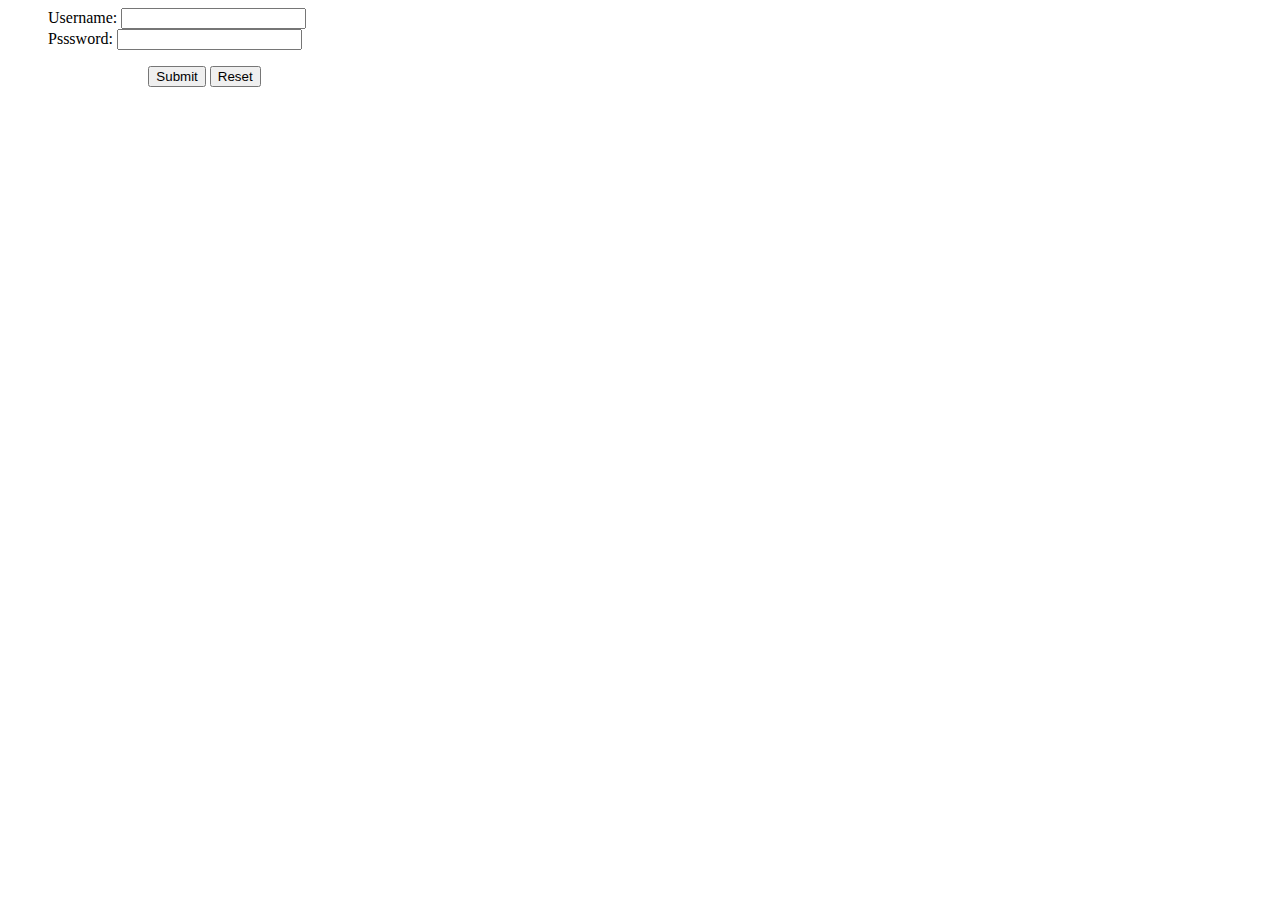
<file: tmp.html>
<html>
 <head>
  <title>登陆</title>
 </head>
 <body>
  <form name="fangbei" method="post" action="check_session_login.php">
   <div style="width:353">
    <dl>
     <dt></dt>
     <dd>
      <div align="left">
       Username:
       <input type="text" name="username" />
      </div>
     </dd>
     <dd>
      <div align="left">
       Psssword:
       <input type="password" name="passcode" />
      </div>
     </dd>
     <dd>
      <p align="center"> <input type="submit" name="Submit" value="Submit" /> <input type="reset" name="Reset" value="Reset" /> </p>
     </dd>
    </dl>
   </div>
  </form>
 </body>
</html>
</file>
